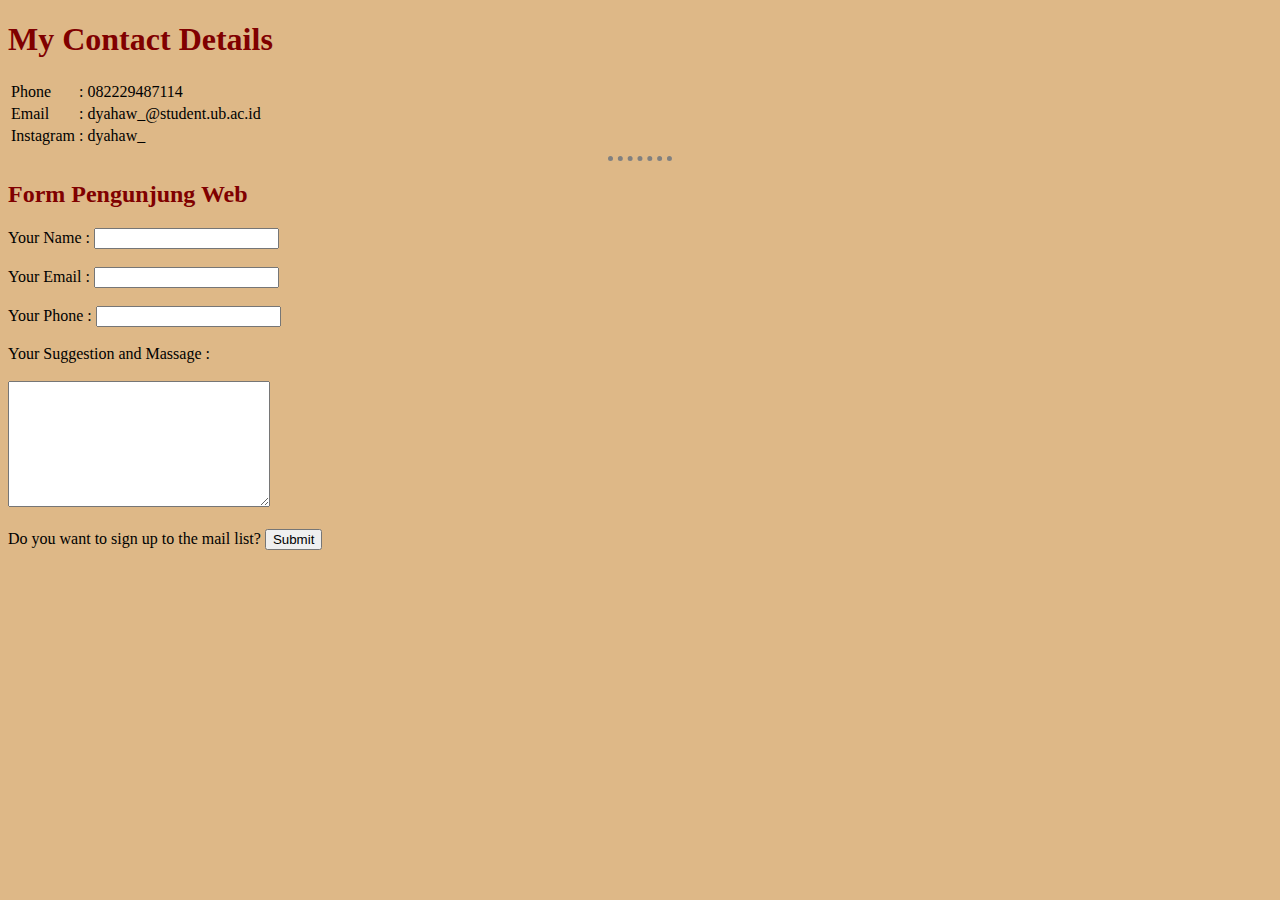
<file: contact-ME.html>
<!DOCTYPE html>
<html>
<head>
	<meta charset="utf-8">
	<title>Contact Me</title>
	<link rel="stylesheet" type="text/css" href="styles.css">
</head>
<body class="ContactMe">
	<h1 id="heading1">My Contact Details</h1>
	<table>
		<tr>
			<td>Phone</td>
			<td>: 082229487114</td>
		</tr>
		<tr>
			<td>Email</td>
			<td>: dyahaw_@student.ub.ac.id</td>
		</tr>
		<tr>
			<td>Instagram</td>
			<td>: dyahaw_</td>
		</tr>
	</table>
	<hr>
	<h2 id="heading2">Form Pengunjung Web</h2>

	<form action="mailto : dyahaw_@student.ub.ac.id"method="post"enctype="text/plan"cellspacing="20">
		<label>Your Name : </label>
		<input type="text" name="yourName"value=""><br><br>
		<label>Your Email : </label>
		<input type="email" name="yourEmail"value=""><br><br>
		<label>Your Phone : </label>
		<input type="phone" name="yourPhone"value=""><br><br>
		<label>Your Suggestion and Massage : </label><br><br>
		<textarea name="yourSuggestionandMassage"rows="8"cols="30"></textarea><br><br>
		<label>Do you want to sign up to the mail list?</label>
		<input type="submit" name="">	
	</form>
</body>
</html>
</file>
<file: styles.css>
hr{
	border-style: none;
	border-top-style: dotted;
	border-color: grey;
	border-width: 5px;
	width: 5%;
}
.circular{
	border-radius: 100%;
}
.index{
	background-color: #F5F5DC;
	font-family: monospace;
}
.ContactMe{
	background-color: #DEB887;
	font-family: cursive;
}
#heading{
	color: #000080;
}
#heading3{
	color: #000080;
}
#heading-3{
	color: #000080;
}
#heading33{
	color: #000080;
}
#heading1{
	color: #800000;
}
#heading2{
	color: #800000;
}
</file>
